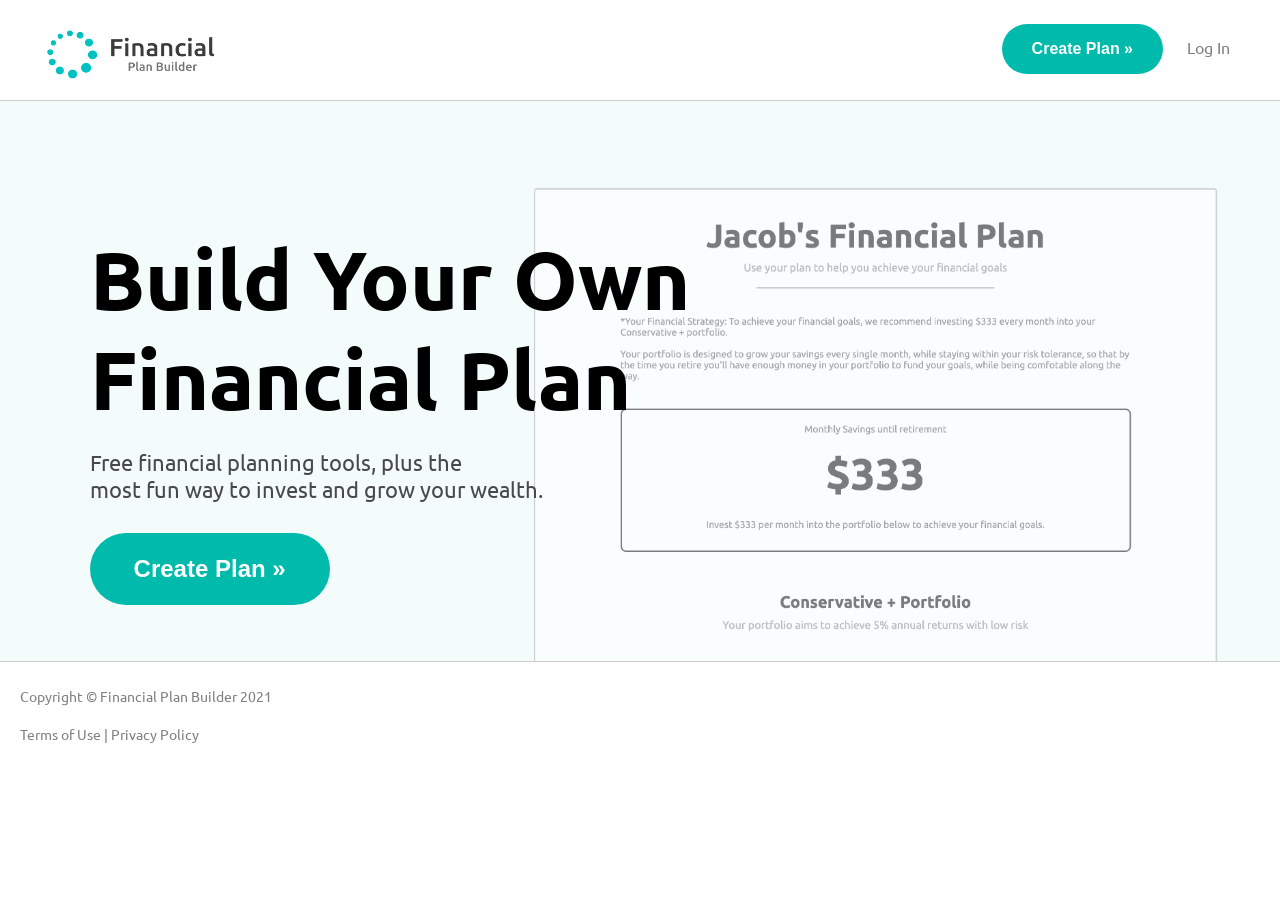
<file: index.html>
<!DOCTYPE html>
<html lang="en">
<head>
    <meta charset="UTF-8">
    <meta http-equiv="X-UA-Compatible" content="IE=edge">
    <meta name="viewport" content="width=device-width, initial-scale=1.0">
    <title>Financial Plan Builder</title>
    <link rel="stylesheet" href="styles.css">
    <link rel="icon" type="image/png" href="/public/dots.png"/>
</head>
<body>
    <header>
        <img id="logo" src="/public/icon2.png">
        <nav class="headerNav">
            <a href="https://app.financialplanbuilder.com/api/auth/login"><button id="navButton" class="navItem" href="dev-ayaqr-fe.us.auth0.com/login">Create Plan &#187;</button></a>
            <a href="https://app.financialplanbuilder.com/api/auth/login"><p id="navLogin" class="navItem" href="dev-ayaqr-fe.us.auth0.com/login">Log In</p></a>
        </nav>
    </header>
    <div class="mainSection">
        <div class="headlineBlock">
            <h1>Build Your Own <br>Financial Plan </h1>
            <h2>Free financial planning tools, plus the <br>most fun way to invest and grow your wealth. </h2>
            <a href="https://app.financialplanbuilder.com/api/auth/login"><button class="mainButton">Create Plan &#187;</button></a>
        </div>
        <div class="imageBlock">
            <img class="mainImage" src="public/planSnapshot3.png">
        </div>
    </div>
    <div class="footer">
        <p>Copyright © Financial Plan Builder 2021</p>
        <p>Terms of Use | Privacy Policy</p>
    </div>
</body>
</html>

<!-- <script type="text/javascript">
    document.getElementsByClass("mainButton").onclick = function () {
        location.href = "dev-ayaqr-fe.us.auth0.com/login";
    };
</script>

<script type="text/javascript">
    document.getElementsByClass("navItem").onclick = function () {
        location.href = "dev-ayaqr-fe.us.auth0.com/login";
    };
</script>
</file>
<file: styles.css>
@import url('https://fonts.googleapis.com/css2?family=Ubuntu:wght@300;400;500;700&display=swap');

body {
    font-family: 'Ubuntu';
    width: 100%;
    overflow-x: hidden;
    margin: 0px;
    padding: 0px;
}

header {
    border-bottom: solid 1px rgb(204, 204, 204);
    padding: 12px 40px 12px 40px;
    margin: 0px 0px 0px 0px;
}

h1 {
    font-size: 82px;
    color: black;
    margin: 0px 0px 0px 0px;
    padding: 0px;
}

h2 {
    font-size: 22px;
    font-weight: normal;
    margin: 0px 0px 0px 0px;
    padding: 20px 0px 10px 0px;
    color: rgb(73, 73, 73);
}

p {
    color: gray;
    font-size: 14px;
    margin: 20px 0px 0px 0px;
    padding: 0px;
}

.headerNav {
    display: inline-block;
    float: right;
    margin: 0px 0px 0px 0px;
    padding: 0px 0px 0px 0px;
    top: 0;
    vertical-align: middle;
}

.navItem {
    display: inline-block;
    position: relative;
}

button {
    background-color: #00BBAC;
    color: white;
    padding: 16px 30px;
    border: none;
    border-radius: 40px;
    font-weight: bold;
    margin: 20px 0px 0px 0px;
    font-size: 16px;
}

button:hover {
    background-color: #07B1A2;
    cursor: pointer;
}

.mainSection {
    width: 100%;
    margin: 0% auto 0px auto;
    background-color: #07b1a30c;
    z-index: 0;
}

.mainButton {
    font-size: 24px;
    padding: 22px 44px;
    margin: 20px auto 80px auto;
}

#navButton {
    margin: 12px 0px 0px 0px;
}

#navLogin {
    margin: 12px 10px 0px 20px;
    font-size: 16px;
}

#navLogin:hover {
    color: rgb(70, 70, 70);
    cursor: pointer;
}

#planSnapshot {
    box-shadow: 1 2px 4px 0 rgba(0,0,0,0.5), 1 1px 5px 0 rgba(0,0,0,0.5);
}

#logo {
    width: 180px;
    height: 60px;
    padding: 3px 0px 0px 0px;
    margin: 10px 0px 0px 0px;
}

.footer {
    border-top: 1px solid rgb(204, 204, 204);
    width: 100%;
    margin: 0px;
    padding: 5px 20px 20px 20px;
}

.headlineBlock {
    display: inline-block;
    width: 50%;
    padding: 0px 0px 0px 7%;
    margin: 10% 0px 0px 0px;
    z-index: 2;
    position: absolute;
}

.imageBlock {
    display: inline-block;
    width: 55%;
    padding: 0px;
    margin: 6% 100px 0px 41%;
    vertical-align: bottom;
}

.mainImage {
    border-top-left-radius: 4px;
    border-top-right-radius: 4px;
    width: 100%;
    margin: 0px;
    padding: 0px;
    z-index: 10;
    opacity: 50%;
    vertical-align: bottom;
}

@media screen and (max-width: 1206px) {
    .headlineBlock {
        display: block;
        position: relative;
        width: 100%;
        margin: 0px auto 0px auto;
    }

    body {
        max-width: 100%;
    }

    h1 {
        padding: 12% 0px 0px 0px;
        font-size: 82px;
    }
    
    .imageBlock {
        display: none;
    }
}

@media screen and (max-width: 500px) {
    h1 {
        font-size: 52px;
    }

    body {
        overflow-x: hidden;
        width: 100%;
    }
    .navLogin {
        font-size: 12px;
    }
    .navButton {
        font-size: 12px;
    }

    #logo {
        height: 50px;
        width: 150px;
    }
    header {
        padding: 12px 10px 12px 10px;
    }
}
</file>
